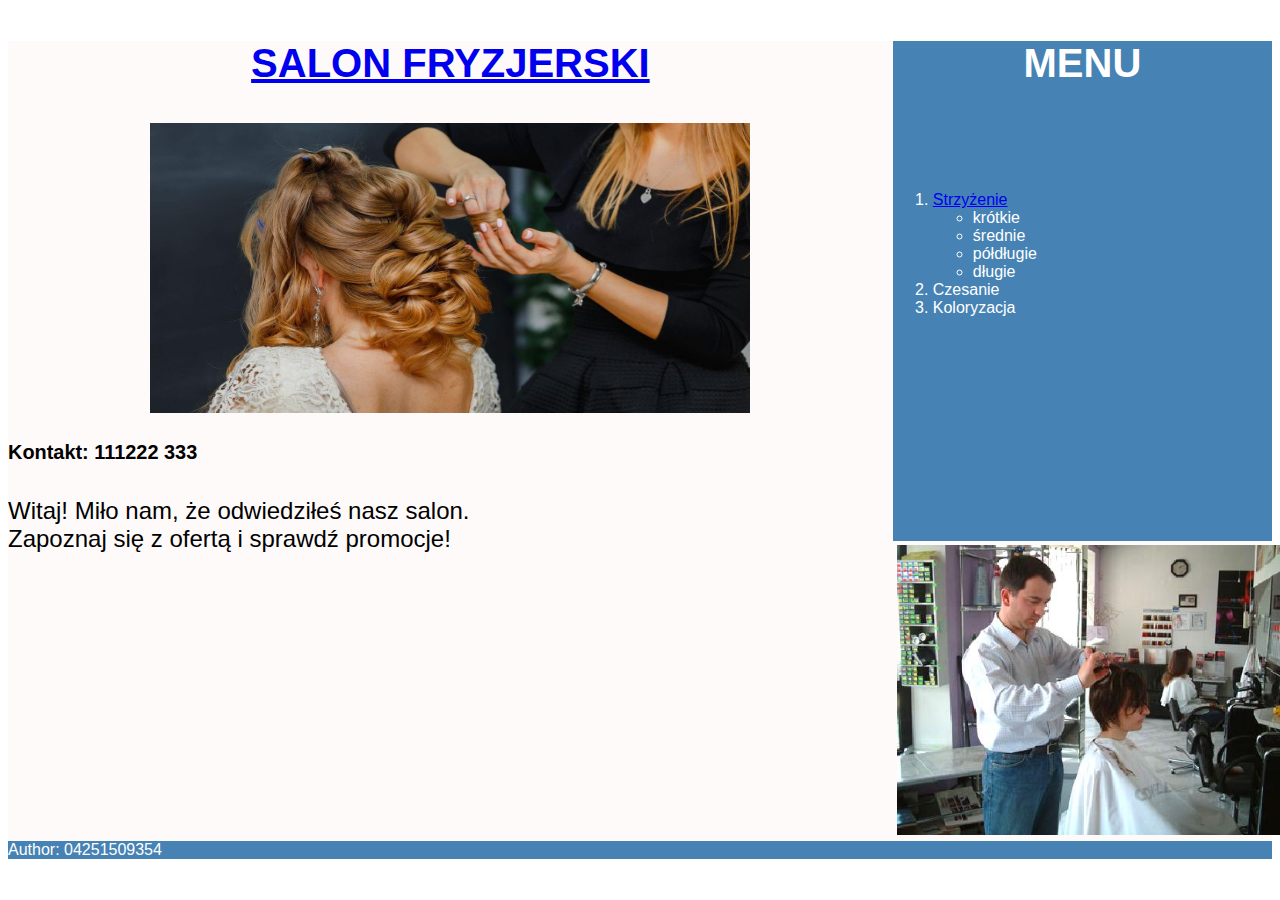
<file: index.html>
<!DOCTYPE html>
<html lang="pl">
  <head>
    <meta charset="UTF-8" />
    <meta name="viewport" content="width=device-width, initial-scale=1.0" />
    <title>Usługi fryzjerskie</title>
    <link rel="stylesheet" href="styl2.css" />
  </head>
  <body>
    <main>
      <section class="left">
        <div class="first-left-block">
          <a href="./index.html">
            <h2 class="left-title">SALON FRYZJERSKI</h2>
          </a>
          <img
            src="./obraz2.jpg"
            alt="Czesanie"
            width="600"
            height="290"
            class="left-img"
          />
        </div>
        <div class="second-left-block">
          <h5 class="left-subtitle">Kontakt: 111222 333</h5>
          <p>
            Witaj! Miło nam, że odwiedziłeś nasz salon.<br />
            Zapoznaj się z ofertą i sprawdź promocje!
          </p>
        </div>
      </section>
      <section class="right">
        <div class="first-right-block"><h2 class="right-title">MENU</h2></div>
        <div class="second-right-block">
          <ol class="right-list">
            <li>
              <a href="./fryzura.html"> Strzyżenie</a>
              <ul class="right-indoor-list">
                <li>krótkie</li>
                <li>średnie</li>
                <li>półdługie</li>
                <li>długie</li>
              </ul>
            </li>
            <li>Czesanie</li>
            <li>Koloryzacja</li>
          </ol>
        </div>
        <div class="third-right-block">
          <img src="./obraz1.jpg" alt="Fryzjer" height="290" />
        </div>
      </section>
    </main>
    <footer><p class="footer-text">Author: 04251509354</p></footer>
  </body>
</html>
</file>
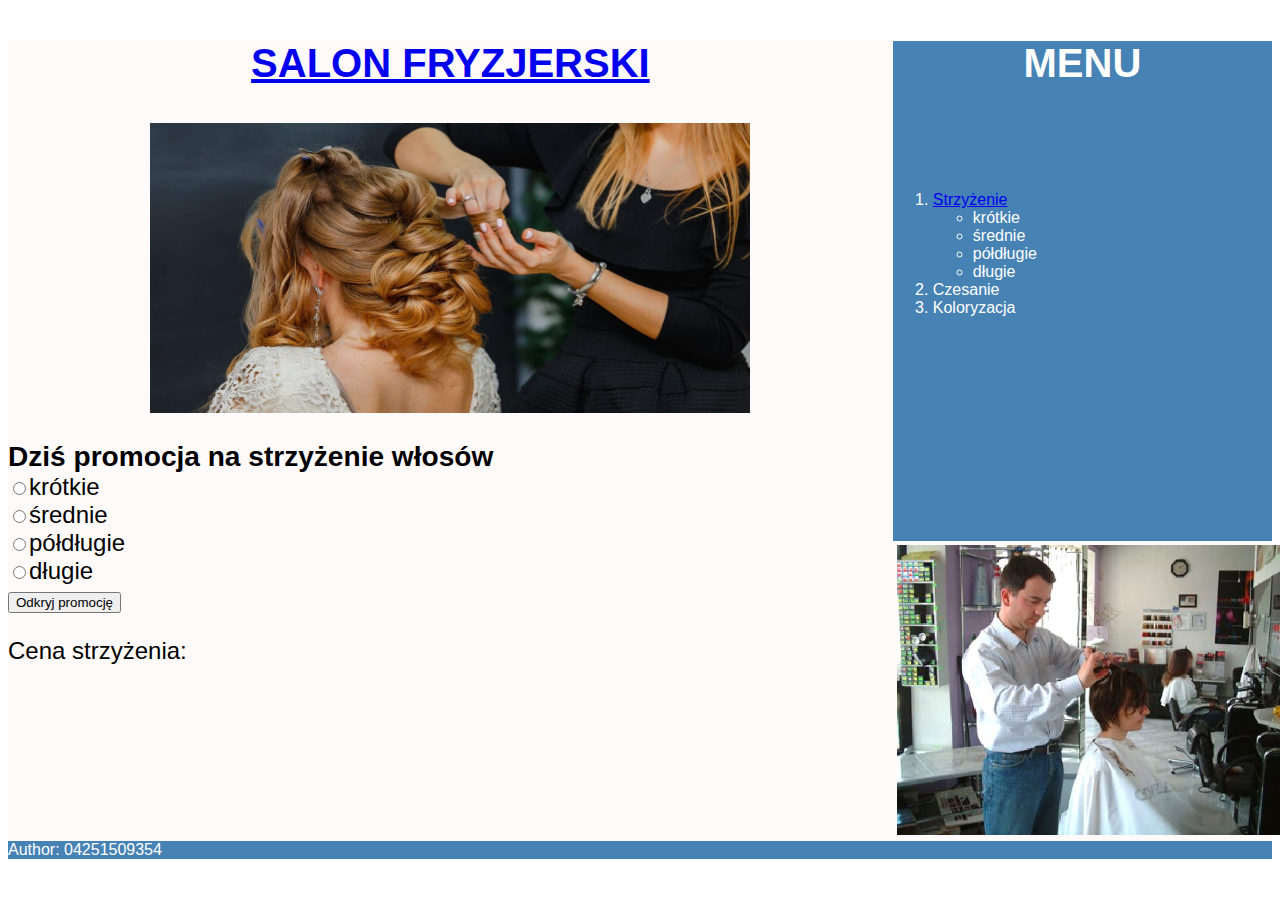
<file: fryzura.html>
<!DOCTYPE html>
<html lang="pl">
  <head>
    <meta charset="UTF-8" />
    <meta name="viewport" content="width=device-width, initial-scale=1.0" />
    <title>Usługi fryzjerskie</title>
    <link rel="stylesheet" href="styl2.css" />
  </head>
  <body>
    <main>
      <section class="left">
        <div class="first-left-block">
          <a href="./index.html">
            <h2 class="left-title">SALON FRYZJERSKI</h2>
          </a>
          <img
            src="./obraz2.jpg"
            alt="Czesanie"
            width="600"
            height="290"
            class="left-img"
          />
        </div>
        <div class="second-left-block">
          <h3 class="right-subtitle fryzura">
            Dziś promocja na strzyżenie włosów
          </h3>
          <form class="form">
            <label
              ><input
                type="radio"
                name="opcjaStrzyzenia"
                id="krótkie"
                value="krótkie"
              />krótkie</label
            >
            <label>
              <input
                type="radio"
                name="opcjaStrzyzenia"
                id="średnie"
                value="średnie"
              />średnie</label
            >
            <label
              ><input
                type="radio"
                name="opcjaStrzyzenia"
                id="półdługie"
                value="półdługie"
              />półdługie</label
            >
            <label>
              <input
                type="radio"
                name="opcjaStrzyzenia"
                id="długie"
                value="długie"
              />długie</label
            >
            <button type="submit">Odkryj promocję</button>
          </form>
          <p>Cena strzyżenia: <span id="cena"></span></p>
        </div>
      </section>
      <section class="right">
        <div class="first-right-block"><h2 class="right-title">MENU</h2></div>
        <div class="second-right-block">
          <ol class="right-list">
            <li>
              <a href="./fryzura.html"> Strzyżenie</a>
              <ul class="right-indoor-list">
                <li>krótkie</li>
                <li>średnie</li>
                <li>półdługie</li>
                <li>długie</li>
              </ul>
            </li>
            <li>Czesanie</li>
            <li>Koloryzacja</li>
          </ol>
        </div>
        <div class="third-right-block">
          <img src="./obraz1.jpg" alt="Fryzjer" height="290" />
        </div>
      </section>
    </main>
    <footer><p class="footer-text">Author: 04251509354</p></footer>
    <script>
      const form = document.querySelector(".form");
      const cena = document.getElementById("cena");

      form.addEventListener("submit", (event) => {
        event.preventDefault();

        switch (event.target.elements.opcjaStrzyzenia.value) {
          case "długie":
            cena.innerHTML = 50;
            break;
          case "półdługie":
            cena.innerHTML = 40;
            break;
          case "średnie":
            cena.innerHTML = 30;
            break;
          case "krótkie":
            cena.innerHTML = 25;
            break;

          default:
            break;
        }
      });
    </script>
  </body>
</html>
</file>
<file: styl2.css>
html {
  font-family: Helvetica, sans-serif;
}
ol,
h3 {
  margin: 0;
}
h2 {
  font-size: 250%;
}
img {
  padding: 4px;
}
img:hover {
  padding: 3px;
  border: 1px solid steelblue;
}
label {
  display: block;
}
.left {
  float: left;
  width: 70%;
}
.first-left-block {
  height: 400px;

  text-align: center;
  background-color: snow;
}

.second-left-block {
  height: 400px;

  text-align: center;
  font-size: 150%;
  background-color: snow;
  text-align: left;
}
.left-subtitle {
  margin-top: 0;
}
.right {
  float: left;
  width: 30%;
}
.first-right-block {
  height: 150px;

  background-color: steelblue;

  text-align: center;
  color: white;
}

.second-right-block {
  height: 350px;

  background-color: steelblue;

  color: white;
}

.third-right-block {
  height: 300px;

  background-color: snow;

  text-align: center;
}
footer {
  clear: both;

  background-color: steelblue;

  color: white;
}
</file>
